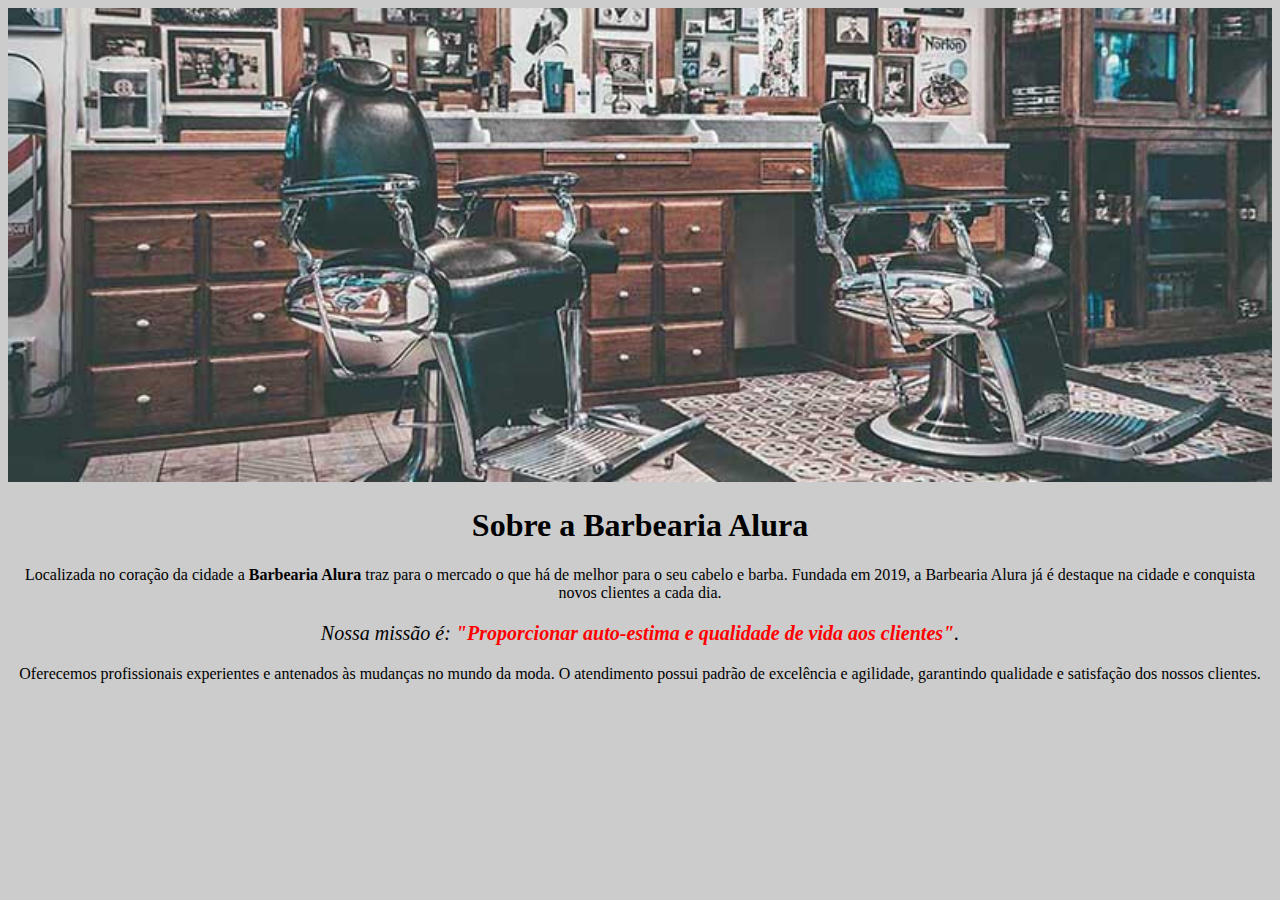
<file: cursos/HTML5 E CSS3/HTML5 e CSS3 I/index.html>
<!DOCTYPE html>
<html lang="pt-br">
    <head>
        <meta charset="UTF-8">
        <title>Barbearia Alura</title>
        <link rel="stylesheet" href="style.css">

    </head>

    <body>
        <img id ="banner" src=banner.jpg>

        <h1> Sobre a Barbearia Alura</h1>

        <p>Localizada no coração da cidade a <strong>Barbearia Alura</strong> traz para o mercado o que há de 
        melhor para o seu cabelo e barba. Fundada em 2019, a Barbearia Alura já é destaque na cidade e 
        conquista novos clientes a cada dia.</p>

        <p id="missao"><em>Nossa missão é: <strong>"Proporcionar auto-estima e qualidade de vida aos clientes"</strong>.
    
        </em></p>
    
        <p>Oferecemos profissionais experientes e antenados às mudanças no mundo da moda. O atendimento possui 
        padrão de excelência e agilidade, garantindo qualidade e satisfação dos nossos clientes.</p>
    </body>
    
</html>
</file>
<file: cursos/HTML5 E CSS3/HTML5 e CSS3 I/style.css>
body{
    background: #CCCCCC
}

#banner {
	width: 100%;
}


            h1 {
            	text-align: center

            }

            p {
                text-align: center
            }

            #missao {
            	font-size: 20px
            }

            em strong{

            	color: #FF0000
            }
</file>
